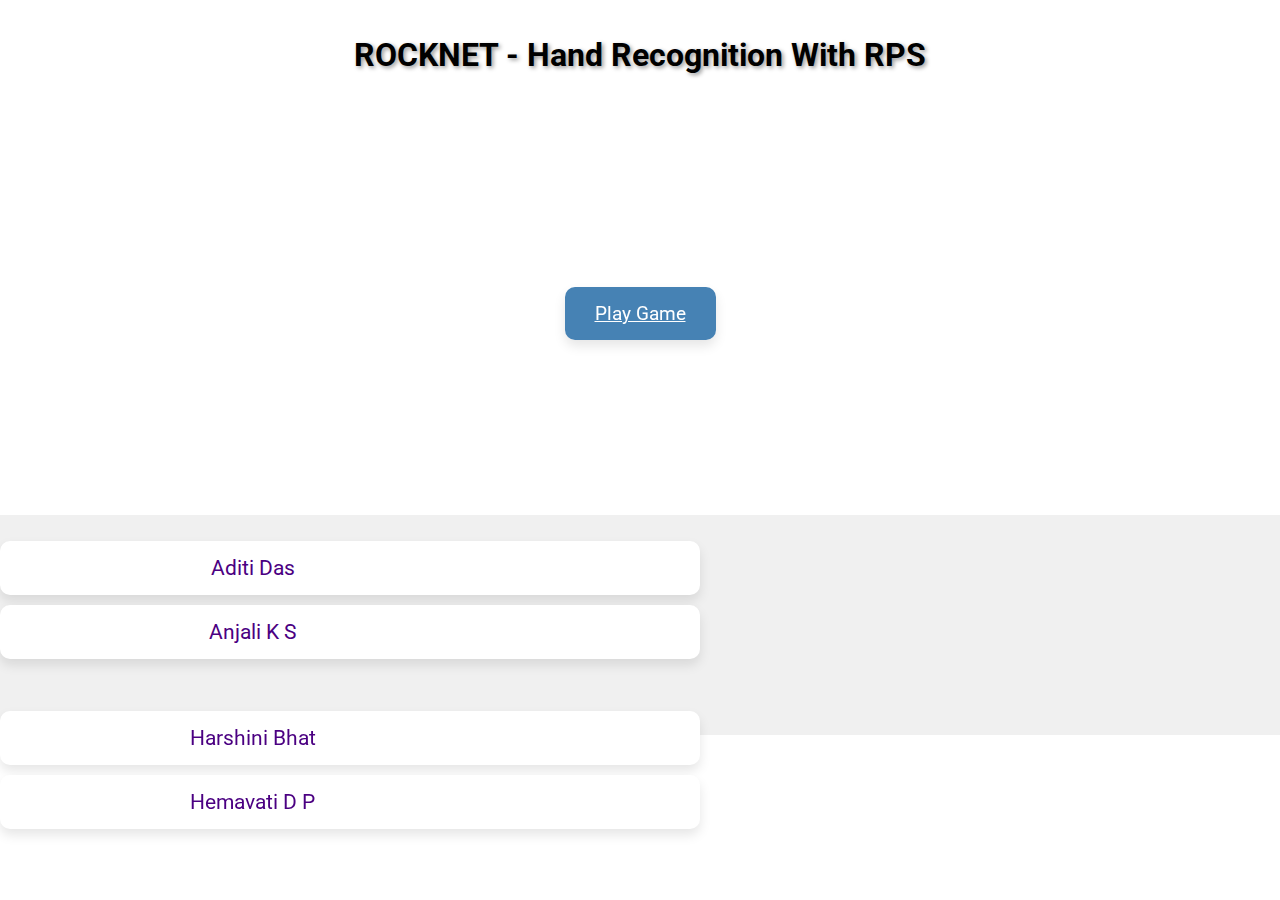
<file: myproject/game/templates/index.html>
<!DOCTYPE html>
<html lang="en">
<head>
    <meta charset="UTF-8">
    <meta name="viewport" content="width=device-width, initial-scale=1.0">
    <title>Team Page</title>
    <link rel = "stylesheet" href="style.css">
    <style>
        body {
            font-family: 'Roboto', sans-serif;
            margin: 0;
            padding: 0;
            display: flex;
            flex-direction: column;
            align-items: center;
            justify-content: center;
            color: #333;
            overflow: hidden;
            position: relative; /* Ensure body is positioned relative */
        }
        .header {
            background-color: #ffffff;
            color: #000000;
            font-weight: bold;
            text-shadow: 2px 2px 4px rgba(0,0,0,0.4);
            padding: 15px 30px;
            border-radius: 10px;
            position: relative;
            z-index: 2;
        }
        
        .footer {
            background-color: #f0f0f0;
            color: #333;
            padding: 10px 20px; /* Adjusted padding */
            width: 100%;
            max-height: 200px; /* Adjusted max-height */
            text-align: center;
            position: relative;
            z-index: 2;
            display: flex;
            justify-content: space-between; /* Ensure two columns */
            flex-wrap: wrap; /* Allow items to wrap */
        }
        
        .team-list {
            max-width: 700px; /* Adjust width of each column */
            width: 100%;
            text-align: center;
            margin-bottom: 20px; /* Add margin to separate from footer */
        }
        .team-list ul {
            list-style-type: none;
            padding: 0;
        }
        .team-list li {
            background-color: #ffffff;
            color: #4b0082;
            padding: 15px 30px;
            margin: 10px 0;
            border-radius: 10px;
            box-shadow: 0 6px 12px rgba(0, 0, 0, 0.1);
            font-size: 1.3em;
            transition: transform 0.3s ease, box-shadow 0.3s ease, justify-content 0.3s ease;
            display: flex;
            justify-content: space-between;
            position: relative;
        }
        .team-list li:hover {
            transform: translateY(-5px);
            box-shadow: 0 10px 20px rgba(0, 0, 0, 0.2);
            justify-content: space-between;
        }
        .name {
            flex: 2;
            transition: flex 0.3s ease, text-align 0.3s ease;
        }
        .usn {
            opacity: 0;
            transition: opacity 0.3s ease;
            margin-left: 20px;
        }
        .team-list li:hover .name {
            flex: 1;
            text-align: left;
        }
        .team-list li:hover .usn {
            opacity: 1;
        }
        .button-container {
            z-index: 2;
            position: relative;
            text-align: center;
            margin-top: 20px;
        }
        .button {
            background-color: #4682b4;
            color: white;
            border: none;
            padding: 15px 30px;
            font-size: 1.2em;
            border-radius: 10px;
            cursor: pointer;
            box-shadow: 0 6px 12px rgba(0, 0, 0, 0.1);
            transition: background-color 0.3s ease, box-shadow 0.3s ease, transform 0.3s ease;
        }
        .button:hover {
            background-color: #4169e1;
            box-shadow: 0 10px 20px rgba(0, 0, 0, 0.2);
            transform: translateY(-3px);
        }
        .video-background {
            position: fixed;
            top: 0;
            left: 0;
            width: 100%;
            height: 100%;
            z-index: 1;
            overflow: hidden;
        }
        .video-background iframe {
            position: absolute;
            top: 0;
            left: 50%;
            transform: translateX(-50%);
            width: 100vw;
            height: calc(100vh - 100px); /* Adjust based on header and footer heights */
            pointer-events: none;
        }
    </style>
    <link href="https://fonts.googleapis.com/css2?family=Roboto:wght@400;700&display=swap" rel="stylesheet">
    <script>
        // Load the IFrame Player API code asynchronously.
        var tag = document.createElement('script');
        tag.src = "https://www.youtube.com/iframe_api";
        var firstScriptTag = document.getElementsByTagName('script')[0];
        firstScriptTag.parentNode.insertBefore(tag, firstScriptTag);

        // Replace the 'player' element with an <iframe> and
        // YouTube player after the API code downloads.
        var player;
        function onYouTubeIframeAPIReady() {
            player = new YT.Player('player', {
                videoId: 'GymppwZ7lU4',
                playerVars: { 'autoplay': 1, 'controls': 0, 'mute': 1 },
                events: {
                    'onReady': onPlayerReady
                }
            });
        }

        function onPlayerReady(event) {
            event.target.seekTo(60); // Seek to 60 seconds
            event.target.playVideo();
        }
    </script> 
</head>
<body>
    <div class="header">
        <h1>ROCKNET - Hand Recognition With RPS</h1>
    </div>
    
    <div class="video-background">
        <div id="player"></div>
    </div>
    <br>
    <br>
    <br>
    <br>
    <br>
    <br>
    <br>
    <br>
    <br>
    <div class="button-container">
        <a href="{% url 'player1' %}" class="button">Play Game</a>
    </div>
    
    <br>
    <br>
    <br>
    <br>
    <br>
    <br>
    <br>
    <br>
    <br>
    <br>
    <div class="footer">
        <div class="team-list">
            <ul>
                <li>
                    <span class="name">Aditi Das</span><span class="usn">USN: 1AY21CS014</span>
                </li>
                <li>
                    <span class="name">Anjali K S</span><span class="usn">USN: 1AY21CS029</span>
                </li>
            </ul>
        </div>
        <div class="team-list">
            <ul>
                <li>
                    <span class="name">Harshini Bhat</span><span class="usn">USN: 1AY21CS063</span>
                </li>
                <li>
                    <span class="name">Hemavati D P</span><span class="usn">USN: 1AY21CS065</span>
                </li>
            </ul>
        </div>
    </div>
</body>
</html>
</file>
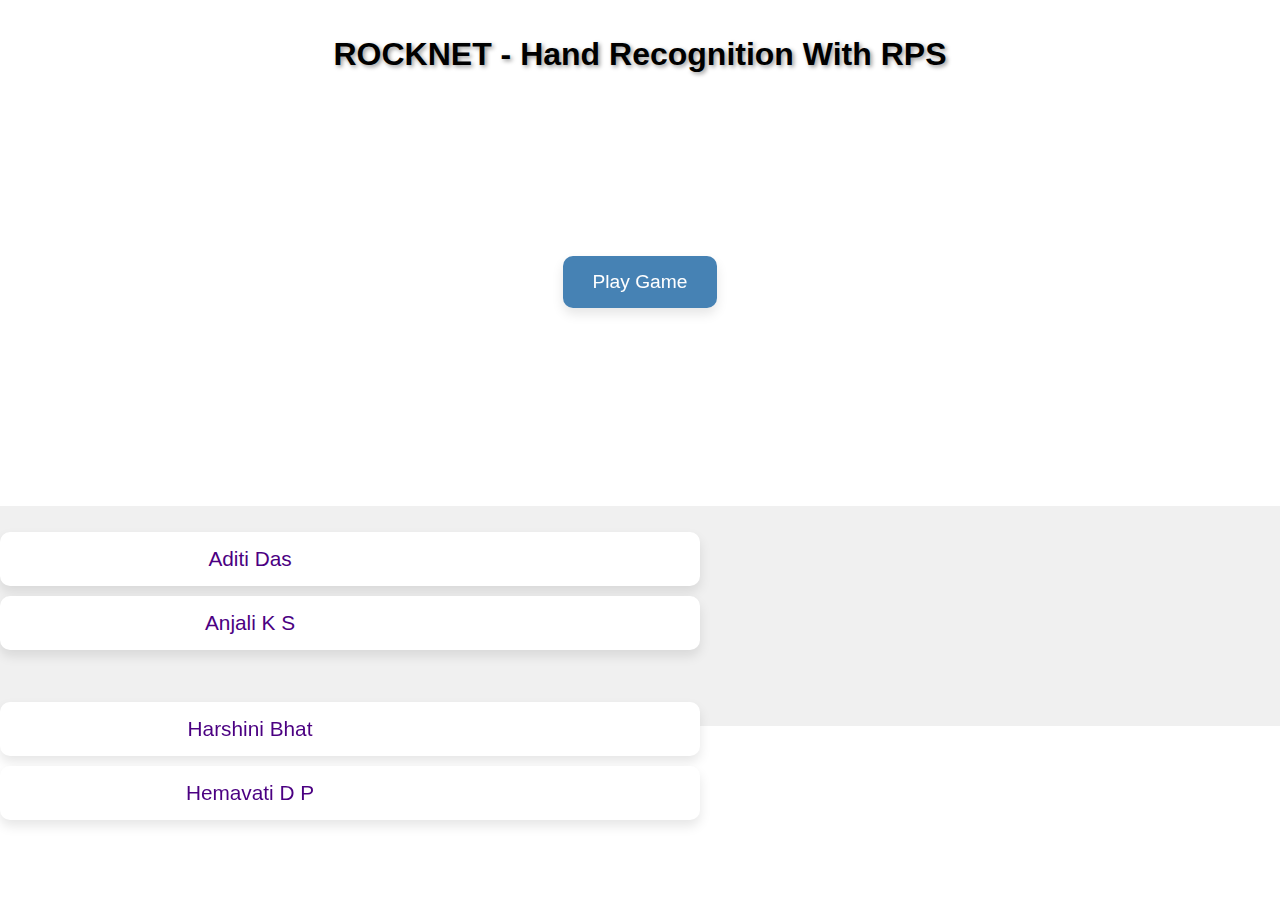
<file: gesture_game/game/templates/game/index.html>
<!DOCTYPE html>
<html lang="en">
<head>
    <meta charset="UTF-8">
    <meta name="viewport" content="width=device-width, initial-scale=1.0">
    <title>ROCKNET - Hand Recognition With RPS</title>
    
    <style>
        /* Paste your existing CSS styles here */
        body {
            font-family: 'Roboto', sans-serif;
            margin: 0;
            padding: 0;
            display: flex;
            flex-direction: column;
            align-items: center;
            justify-content: center;
            color: #333;
            overflow: hidden;
            position: relative; /* Ensure body is positioned relative */
        }
        .header {
            background-color: #ffffff;
            color: #000000;
            font-weight: bold;
            text-shadow: 2px 2px 4px rgba(0,0,0,0.4);
            padding: 15px 30px;
            border-radius: 10px;
            position: relative;
            z-index: 2;
            width: 100vw; /* Adjust header width to full viewport width */
            max-width: 100%; /* Ensure it doesn't exceed viewport width */
            text-align: center;
        }
        
        .footer {
            background-color: #f0f0f0;
            color: #333;
            padding: 10px 20px; /* Adjusted padding */
            width: 100%;
            max-height: 200px; /* Adjusted max-height */
            text-align: center;
            position: relative;
            z-index: 2;
            display: flex;
            justify-content: space-between; /* Ensure two columns */
            flex-wrap: wrap; /* Allow items to wrap */
        }
        
        .team-list {
            max-width: 700px; /* Adjust width of each column */
            width: 100%;
            text-align: center;
            margin-bottom: 20px; /* Add margin to separate from footer */
        }
        
        .team-list ul {
            list-style-type: none;
            padding: 0;
        }
        
        .team-list li {
            background-color: #ffffff;
            color: #4b0082;
            padding: 15px 30px;
            margin: 10px 0;
            border-radius: 10px;
            box-shadow: 0 6px 12px rgba(0, 0, 0, 0.1);
            font-size: 1.3em;
            transition: transform 0.3s ease, box-shadow 0.3s ease, justify-content 0.3s ease;
            display: flex;
            justify-content: space-between;
            position: relative;
        }
        
        .team-list li:hover {
            transform: translateY(-5px);
            box-shadow: 0 10px 20px rgba(0, 0, 0, 0.2);
            justify-content: space-between;
        }
        
        .name {
            flex: 2;
            transition: flex 0.3s ease, text-align 0.3s ease;
        }
        
        .usn {
            opacity: 0;
            transition: opacity 0.3s ease;
            margin-left: 20px;
        }
        
        .team-list li:hover .name {
            flex: 1;
            text-align: left;
        }
        
        .team-list li:hover .usn {
            opacity: 1;
        }
        
        .button-container {
            z-index: 2;
            position: relative;
            text-align: center;
            margin-top: 20px;
        }
        
        .button {
            background-color: #4682b4;
            color: white;
            border: none;
            padding: 15px 30px;
            font-size: 1.2em;
            border-radius: 10px;
            cursor: pointer;
            box-shadow: 0 6px 12px rgba(0, 0, 0, 0.1);
            transition: background-color 0.3s ease, box-shadow 0.3s ease, transform 0.3s ease;
            text-decoration: none; /* Remove default underline for anchor tag */
            display: inline-block; /* Ensure button behaves like a block element */
        }
        
        .button:hover {
            background-color: #4169e1;
            box-shadow: 0 10px 20px rgba(0, 0, 0, 0.2);
            transform: translateY(-3px);
        }
        
        .video-background {
            position: fixed;
            top: 0;
            left: 0;
            width: 100%;
            height: 100%;
            z-index: 1;
            overflow: hidden;
        }
        
        .video-background iframe {
            position: absolute;
            top: 0;
            left: 0;
            width: 100%;
            height: 100%;
        }
    </style>
</head>
<body>
    <div class="header">
        <h1>ROCKNET - Hand Recognition With RPS</h1>
    </div>
    
    <div class="video-background">
        <div id="player"></div>
    </div>
    <br>
    <br>
    <br>
    <br>
    <br>    
    <br>
    <br>
    <div class="button-container">
        
        <a href="{% url 'select_opponent' %}" class="button">Play Game</a>
    </div>
    <br>
    <br>
    <br>
    <br>
    <br>
    <br>
    <br>
    <br>
    <br>
    <br>
    <br>
    <div class="footer">
        <div class="team-list">
            <ul>
                <li>
                    <span class="name">Aditi Das</span><span class="usn">USN: 1AY21CS014</span>
                </li>
                <li>
                    <span class="name">Anjali K S</span><span class="usn">USN: 1AY21CS029</span>
                </li>
            </ul>
        </div>
        <div class="team-list">
            <ul>
                <li>
                    <span class="name">Harshini Bhat</span><span class="usn">USN: 1AY21CS063</span>
                </li>
                <li>
                    <span class="name">Hemavati D P</span><span class="usn">USN: 1AY21CS065</span>
                </li>
            </ul>
        </div>
    </div>

    <!-- YouTube API script -->
    <script>
        var player;
        function onYouTubeIframeAPIReady() {
            player = new YT.Player('player', {
                videoId: 'GymppwZ7lU4',
                playerVars: { 'autoplay': 1, 'controls': 0, 'mute': 1 },
                events: {
                    'onReady': onPlayerReady
                }
            });
        }

        function onPlayerReady(event) {
            event.target.seekTo(60); // Seek to 60 seconds
            event.target.playVideo();
        }
    </script>

    <!-- Include the YouTube iframe API -->
    <script src="https://www.youtube.com/iframe_api"></script>
</body>
</html>
</file>
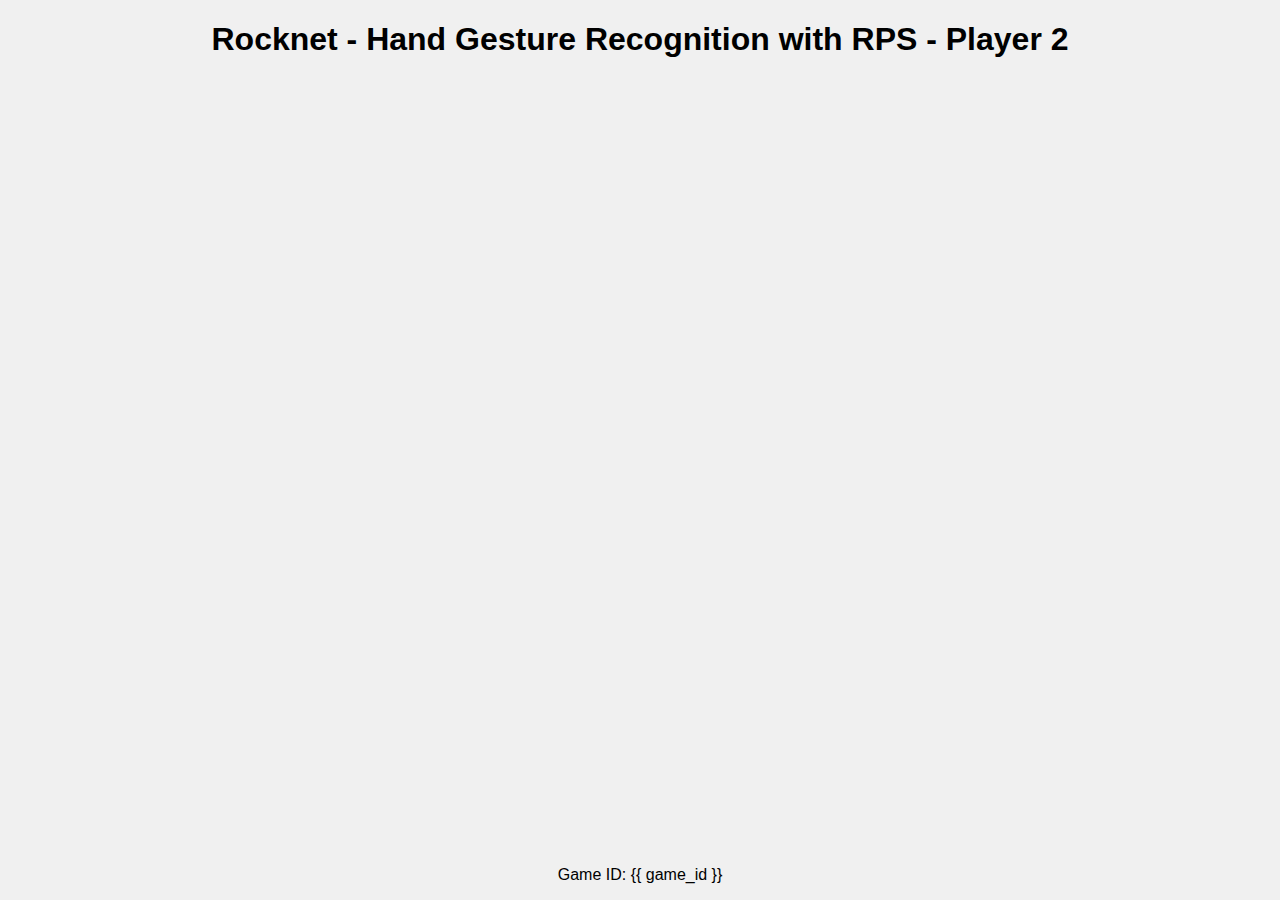
<file: myproject/game/templates/player2.html>
<!DOCTYPE html>
<html lang="en">
<head>
    <meta charset="UTF-8">
    <title>Player 2</title>
    <link rel="stylesheet" href="https://cdnjs.cloudflare.com/ajax/libs/font-awesome/5.15.3/css/all.min.css" integrity="sha512-xxxxxxxxxxxxxxxxxxxxxxxxxxxxxxxxxxxxxxxxxxxxxxxxxxxxxxxxxxxxxxxxxx" crossorigin="anonymous" referrerpolicy="no-referrer" />
    <style>
        /* style.css */

/* Animations */
@keyframes fadeInUp {
    0% {
        opacity: 0;
        transform: translateY(20px);
    }
    100% {
        opacity: 1;
        transform: translateY(0);
    }
}

@keyframes rotate {
    0% {
        transform: rotate(0deg);
    }
    100% {
        transform: rotate(360deg);
    }
}

/* Styles */
body {
    font-family: Arial, sans-serif;
    background-color: #f0f0f0;
    display: flex;
    flex-direction: column;
    align-items: center;
    justify-content: center;
    height: 100vh;
    margin: 0;
}

header {
    text-align: center;
    margin-bottom: 20px;
    animation: fadeInUp 1s ease-out;
}

.user-icon {
    font-size: 48px;
    color: #333;
    animation: rotate 2s linear infinite;
}

.name-input {
    padding: 10px;
    margin: 10px;
    border: 1px solid #ccc;
    border-radius: 5px;
    width: 200px;
    font-size: 16px;
    animation: fadeInUp 1s 0.5s ease-out forwards;
    opacity: 0;
}

.button {
    padding: 10px 20px;
    background-color: #007bff;
    color: white;
    border: none;
    border-radius: 5px;
    cursor: pointer;
    font-size: 16px;
    transition: background-color 0.3s ease;
    animation: fadeInUp 1s 1s ease-out forwards;
    opacity: 0;
}

.button:hover {
    background-color: #0056b3;
}

.share-info {
    text-align: center;
    margin-top: 20px;
}

/* Responsive */
@media (max-width: 600px) {
    .name-input {
        width: 80%;
    }
}

</style>
</head>
<body>
        <header>
            <h1>Rocknet - Hand Gesture Recognition with RPS - Player 2</h1>
        </header>
        <iframe width="1425" height="800" src="https://www.youtube.com/embed/qRn282Wbk0s" title="How To Play Rock Paper Scissors?" frameborder="0" allow="accelerometer; autoplay; clipboard-write; encrypted-media; gyroscope; picture-in-picture; web-share" referrerpolicy="strict-origin-when-cross-origin" allowfullscreen></iframe>
       
            <span><i class="fas fa-user user-icon"></i></span>
            <input type="text" placeholder="Your name..." class="name-input">
        </div>
            <button class="button" id="startGameButton">START GAME</button>
 
        <div class="share-info">
            <p>Game ID: {{ game_id }}</p>
        </div>


    <script>
        document.addEventListener('DOMContentLoaded', () => {
            const startButton = document.getElementById('startGameButton');
            startButton.addEventListener('click', () => {
                const playerName = document.querySelector('.name-input').value;
                if (playerName.trim() === '') {
                    alert('Please enter your name!');
                } else {
                    alert(`Welcome, ${playerName}! Let's start the game.`);
                    window.location.href = '/Page3_Game_Page'; // Redirect to game page
                }
            });
        });
    </script>
</body>
</html>
</file>
<file: myproject/game/templates/style.css>
body {
    font-family: 'Roboto', sans-serif;
    margin: 0;
    padding: 0;
    display: flex;
    flex-direction: column;
    align-items: center;
    justify-content: center;
    color: #333;
    overflow: hidden;
    position: relative; /* Ensure body is positioned relative */
}
.header {
    background-color: #ffffff;
    color: #000000;
    font-weight: bold;
    text-shadow: 2px 2px 4px rgba(0,0,0,0.4);
    padding: 15px 30px;
    border-radius: 10px;
    position: relative;
    z-index: 2;
}

.footer {
    background-color: #f0f0f0;
    color: #333;
    padding: 10px 20px; /* Adjusted padding */
    width: 100%;
    max-height: 200px; /* Adjusted max-height */
    text-align: center;
    position: relative;
    z-index: 2;
    display: flex;
    justify-content: space-between; /* Ensure two columns */
    flex-wrap: wrap; /* Allow items to wrap */
}

.team-list {
    max-width: 700px; /* Adjust width of each column */
    width: 100%;
    text-align: center;
    margin-bottom: 20px; /* Add margin to separate from footer */
}
.team-list ul {
    list-style-type: none;
    padding: 0;
}
.team-list li {
    background-color: #ffffff;
    color: #4b0082;
    padding: 15px 30px;
    margin: 10px 0;
    border-radius: 10px;
    box-shadow: 0 6px 12px rgba(0, 0, 0, 0.1);
    font-size: 1.3em;
    transition: transform 0.3s ease, box-shadow 0.3s ease, justify-content 0.3s ease;
    display: flex;
    justify-content: space-between;
    position: relative;
}
.team-list li:hover {
    transform: translateY(-5px);
    box-shadow: 0 10px 20px rgba(0, 0, 0, 0.2);
    justify-content: space-between;
}
.name {
    flex: 2;
    transition: flex 0.3s ease, text-align 0.3s ease;
}
.usn {
    opacity: 0;
    transition: opacity 0.3s ease;
    margin-left: 20px;
}
.team-list li:hover .name {
    flex: 1;
    text-align: left;
}
.team-list li:hover .usn {
    opacity: 1;
}
.button-container {
    z-index: 2;
    position: relative;
    text-align: center;
    margin-top: 20px;
}
.button {
    background-color: #4682b4;
    color: white;
    border: none;
    padding: 15px 30px;
    font-size: 1.2em;
    border-radius: 10px;
    cursor: pointer;
    box-shadow: 0 6px 12px rgba(0, 0, 0, 0.1);
    transition: background-color 0.3s ease, box-shadow 0.3s ease, transform 0.3s ease;
}
.button:hover {
    background-color: #4169e1;
    box-shadow: 0 10px 20px rgba(0, 0, 0, 0.2);
    transform: translateY(-3px);
}
.video-background {
    position: fixed;
    top: 0;
    left: 0;
    width: 100%;
    height: 100%;
    z-index: 1;
    overflow: hidden;
}
.video-background iframe {
    position: absolute;
    top: 0;
    left: 50%;
    transform: translateX(-50%);
    width: 100vw;
    height: calc(100vh - 100px); /* Adjust based on header and footer heights */
    pointer-events: none;
}
</file>
